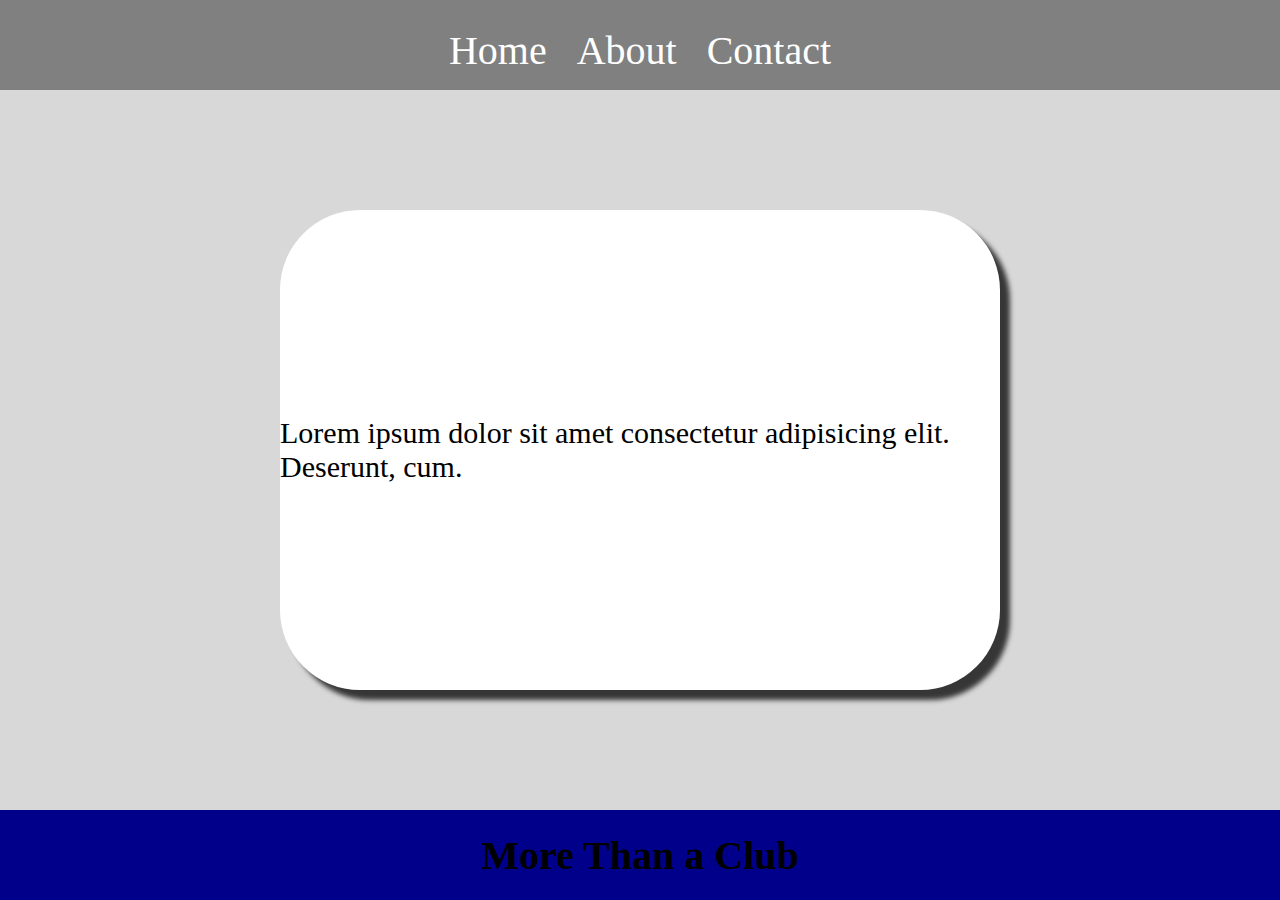
<file: about.html>
<html>
    <head>
        <title>BARCELONA</title>
        <link rel="stylesheet" href="style.css" />
    </head>
    <body>
        <div class="container">
        <!-- Navigation Bar -->
        <div class="navbar-container">
            <ul class="ul-navbar">
                <li class="li-navbar">
                    <a href="index.html" class="a-navbar">Home</a>
                </li>
                <li class="li-navbar">
                    <a href="about.html" class="a-navbar">About</a>
                </li>
                <li class="li-navbar">
                    <a href="contact.html" class="a-navbar">Contact</a>
                </li>
            </ul>
        </div>
        <!-- Navigation Bar Selesai -->

        <!-- Content 1 -->
        <div class="content-container">
            <a class="a-content">
                <p>Lorem ipsum dolor sit amet consectetur adipisicing elit. Deserunt, cum.</p>
            </a>
        </div>
            
        
        <!-- Content 1 Selesai -->

        <!-- Footer -->
        <div class="footer-container">
            <h1 class="h1-footer">More Than a Club</h1>
        </div>
        <!-- Footer Selesai -->
        </div>
    </body>
</html>
</file>
<file: style.css>
*,
html{
    margin: 0;
    padding: 0;
}

.navbar-container{
    background-color: gray;
    width: 100%;
    height: 10vh;
}

.ul-navbar{
    height: 100px;
   display: flex;
   justify-content: center;
   align-items: center;
}

.li-navbar{
    list-style-type: none;
    padding: 10px;
    margin: 5px;
    color: white;
    font-size: 40px;
}

.li-navbar:hover{
    background-color: black;
    transition: .5s ease-in-out;
    transition-delay: .3s ;
    border-radius: 8px;
}

.a-navbar{
    color: white;
    text-decoration: none;
}

.content-container{
    background-color: rgb(216, 216, 216) ;
    display: flex;
    justify-content: center ;
    align-items: center;
    height: 80vh;
}

.a-content{
    background-color: white;
    width: 720px;
    height: 480px;
    color: black;
    text-decoration: none;
    font-size: 30px;
    display: flex;
    flex-direction: column;
    justify-content: space-evenly;
    align-items: center;
    border-radius: 80px;
    box-shadow: 10px 10px 5px 0px rgba(0,0,0,0.75);
        -webkit-box-shadow: 10px 10px 5px 0px rgba(0,0,0,0.75);
        -moz-box-shadow: 10px 10px 5px 0px rgba(0,0,0,0.75);
}

.img-content{
    width: 200;
    height: 250;
}

.footer-container{
    height: 10vh;
    background-color: darkblue;
    display: flex;
    justify-content: center;
    align-items: center;
}

.h1-footer{
    font-size: 40px;
}
</file>
